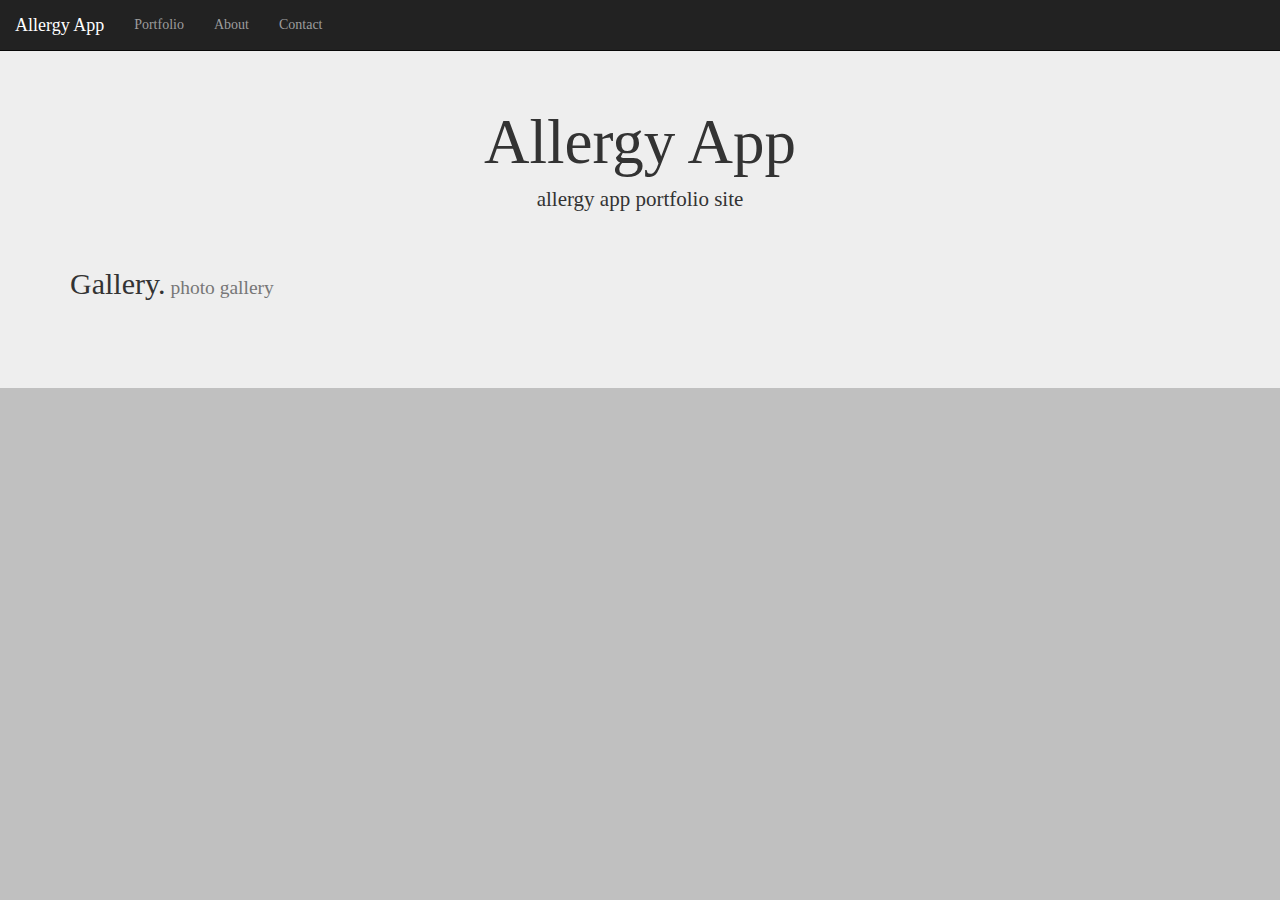
<file: about.html>
<!DOCTYPE html>
<html>
<html lang="en">
<head>
  <title>Sinclair Kelly</title>
  <meta name="viewport" content="width=device-width, initial-scale=1.0">
  <link rel="stylesheet" href="https://maxcdn.bootstrapcdn.com/bootstrap/3.3.7/css/bootstrap.min.css" integrity="sha384-BVYiiSIFeK1dGmJRAkycuHAHRg32OmUcww7on3RYdg4Va+PmSTsz/K68vbdEjh4u" crossorigin="anonymous">
  <link rel="stylesheet" href="css/styles.css" type="text/css" />
</head>
<style>
body{padding-top: 40px;}
</style>
<body>
  <nav class="navbar navbar-inverse navbar-fixed-top" id="my-navbar">
    <div class="navbar-header">
      <button type="button" class="navbar-toggle" data-toggle="collapse" data-target="#navbar-collapse">
        <span class="icon-bar"></span>
        <span class="icon-bar"></span>
        <span class="icon-bar"></span>
      </button>
      <a href="" class="navbar-brand">Allergy App</a>
    </div>
    <div class="collapse navbar-collapse" id="navbar-collapse">
      <ul class="nav navbar-nav">
        <li><a href="#feedback">Portfolio</a>
          <li><a href="#gallery">About</a>
            <li><a href="#features">Contact</a>
            </ul>
          </div>
        </nav>
        <div class="jumbotron">
          <div class="container text-center">
            <h1>Allergy App</h1>
            <p>allergy app portfolio site</p>
          </div>
          <div class="container">
            <section>
              <div class="page-header" id="gallery">
                <h2>Gallery.<small> photo gallery</small></h2>
              </div>
</file>
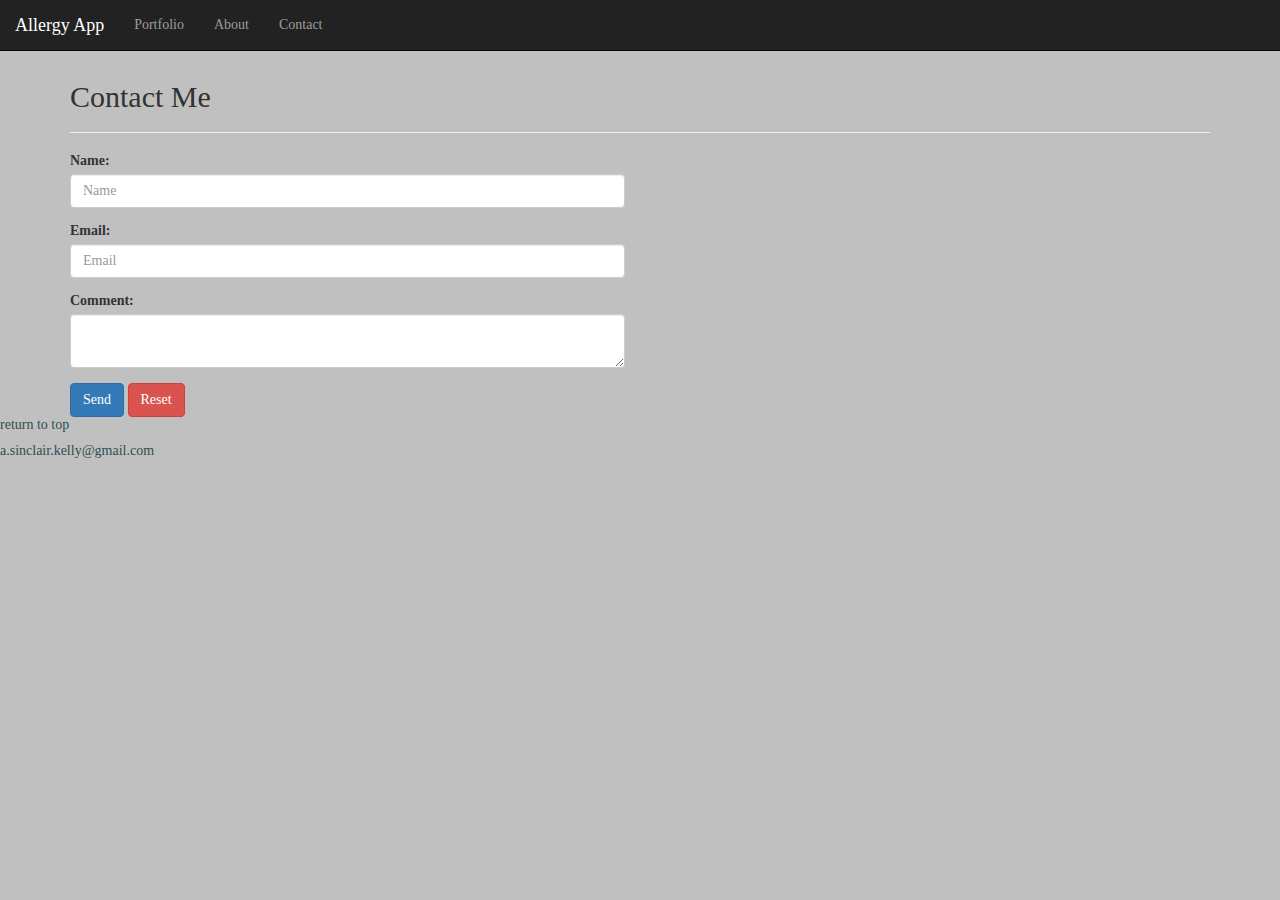
<file: contact.html>
<!DOCTYPE html>
<html lang="en">
<head>
  <title>Sinclair Kelly</title>
  <meta name="viewport" content="width=device-width, initial-scale=1.0">
  <link rel="stylesheet" href="https://maxcdn.bootstrapcdn.com/bootstrap/3.3.7/css/bootstrap.min.css" integrity="sha384-BVYiiSIFeK1dGmJRAkycuHAHRg32OmUcww7on3RYdg4Va+PmSTsz/K68vbdEjh4u" crossorigin="anonymous">
  <link rel="stylesheet" href="css/styles.css" type="text/css" />
</head>
<style>
body{padding-top: 40px;}
</style>
<body>
  <nav class="navbar navbar-inverse navbar-fixed-top" id="my-navbar">
    <div class="navbar-header">
      <button type="button" class="navbar-toggle" data-toggle="collapse" data-target="#navbar-collapse">
        <span class="icon-bar"></span>
        <span class="icon-bar"></span>
        <span class="icon-bar"></span>
      </button>
      <a href=""class="navbar-brand">Allergy App</a>
    </div>
    <div class="collapse navbar-collapse" id="navbar-collapse">
      <ul class="nav navbar-nav">
        <li><a href="#feedback">Portfolio</a>
          <li><a href="#gallery">About</a>
            <li><a href="#features">Contact</a>
            </ul>
          </div>
        </nav>
<div class="container">
  <div class="row">
    <div class="col-lg-12">
      <div class="page-header">
        <h2>Contact Me</h2>
      </div>
    </div>
  </div>
</div>
<div class="container">
<div class="row">
  <div class="col-md-6 space">
    <form action="mailto:a.sinclair.kelly@gmail.com" method="post" enctype="text/plain">
      <div class="form-group">
        <label>Name:</label>
        <input class="form-control" placeholder="Name" type="text" name="name">
      </div>
      <div class="form-group">
        <label>Email:</label>
        <input class="form-control" placeholder="Email" type="text" name="mail">
      </div>
      <div class="form-group">
        <label>Comment:</label>
        <textarea class="form-control" type="text" name="comment"></textarea>
      </div>
      <input class="btn btn-primary" type="submit" value="Send">
      <input class="btn btn-danger" type="reset" value="Reset">
    </form>
  </div>
 </div>
</div>
<footer id="pageFooter" role="contentinfo">
  <div class="rightCol">
    <p class="topLink"><a href="#logo-main">return to top</a></p>
    <p><a href="mailto:a.sinclair.kelly@gmail.com" title="drop me a line">a.sinclair.kelly@gmail.com</a></p>
  </div>
</footer>
</body>
</html>
</file>
<file: css/styles.css>
html, body, div, span{
  margin: 0;
  padding: 0;
  border: 0;
  font: inherit;
  vertical-align: baseline;
}

body{
  background-color: #C0C0C0;
  font-size:14px;
}
a{
  color: #2F4F4F;
h1{
  color: #2F4F4F;
  font-family: copperplate;
  font-size:34px;
  font-weight: bold;
  text-align: left;
  letter-spacing: 3px;
  padding: 50px;
  text-transform:uppercase;
}

p{
  text-align: right;
  font-family: Times;
  font-size:22px;
  letter-spacing: 1px;
  font-style:italic;
}

a{
  color: #2F4F4F;
}
h2{color: #2F4F4F;
  font-family: copperplate;
  font-size:25px;
  font-weight: bold;
  text-align: center;
  letter-spacing: 3px;
  padding: 50px;
  text-transform:uppercase;
  }
</file>
